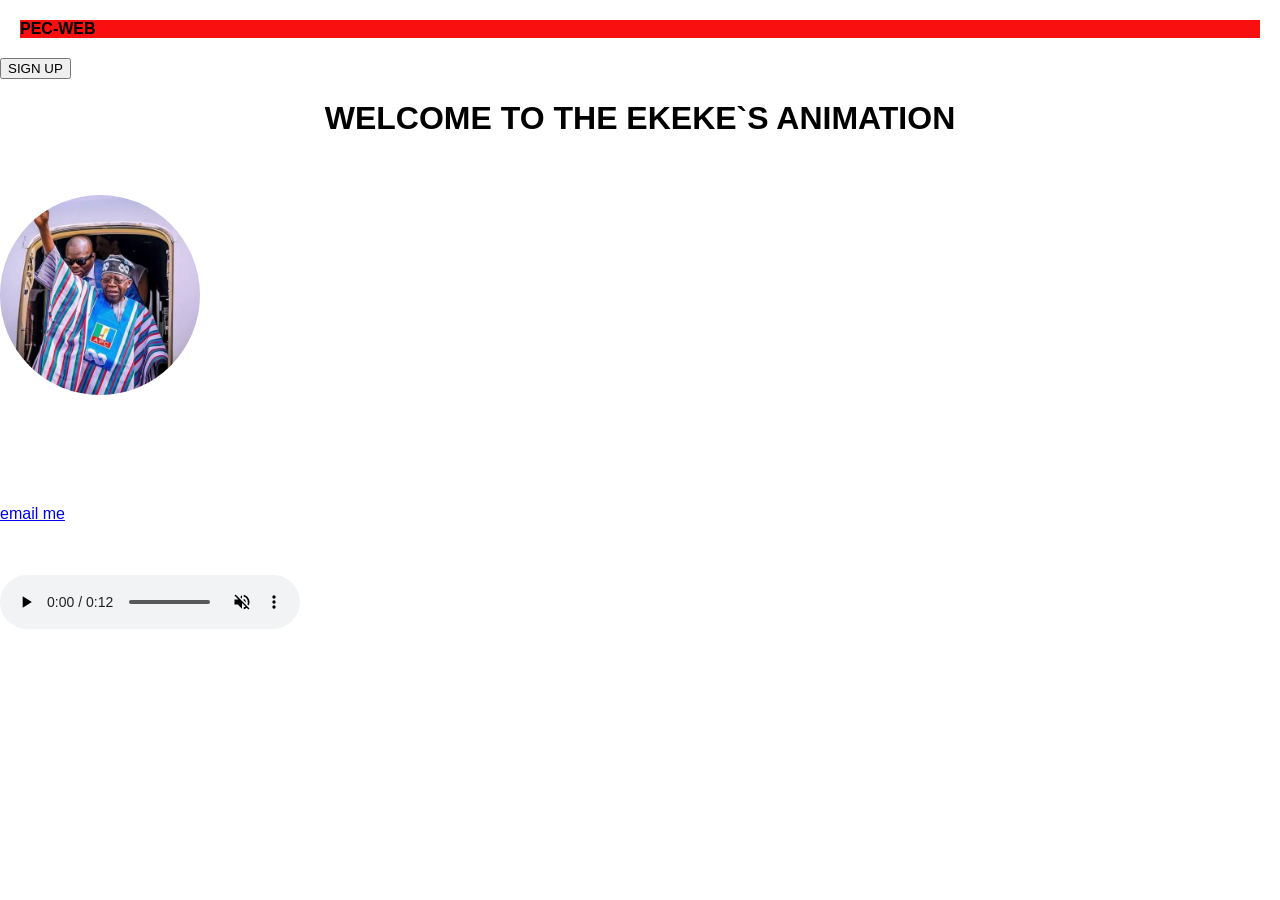
<file: Index.html>
<!DOCTYPE html>
<html lang="en">
<head>
    <meta charset="UTF-8">
    <meta name="viewport" content="width=device-width, initial-scale=1.0">
    <title>My first website</title>
    <link rel="stylesheet" href="css/style.css">
</head>
<body>
    <header>
    <h4 id="hover1">PEC-WEB</h4>
    <button id="btn1">SIGN UP</button></header>
    <h1 id="header" style="text-align: center;">
        <div>
        WELCOME TO THE EKEKE`S ANIMATION
        </h1></div>
     <br> <br>

     
   
    <img class="circular-image" style="width: 200px; object-fit: cover; border-radius: 50%;"
    src="Images/images (7).jpeg"
    height="200px"
    alt="pics"> <br> <br> <br>
    
    <!-- THIS IS A COMMENT -->
   <br><br><br>
 
   <p id="hover">
    <a href="mailto:ekekelp@gmai.com"
     title="goes to my mail">email me</a>
    </p> <br> <br>

    <audio controls autoplay muted loop
     src="Audio/happy-media-music-opener(chosic.com).mp3" type="audio/mpeg"></audio> <br>
</file>
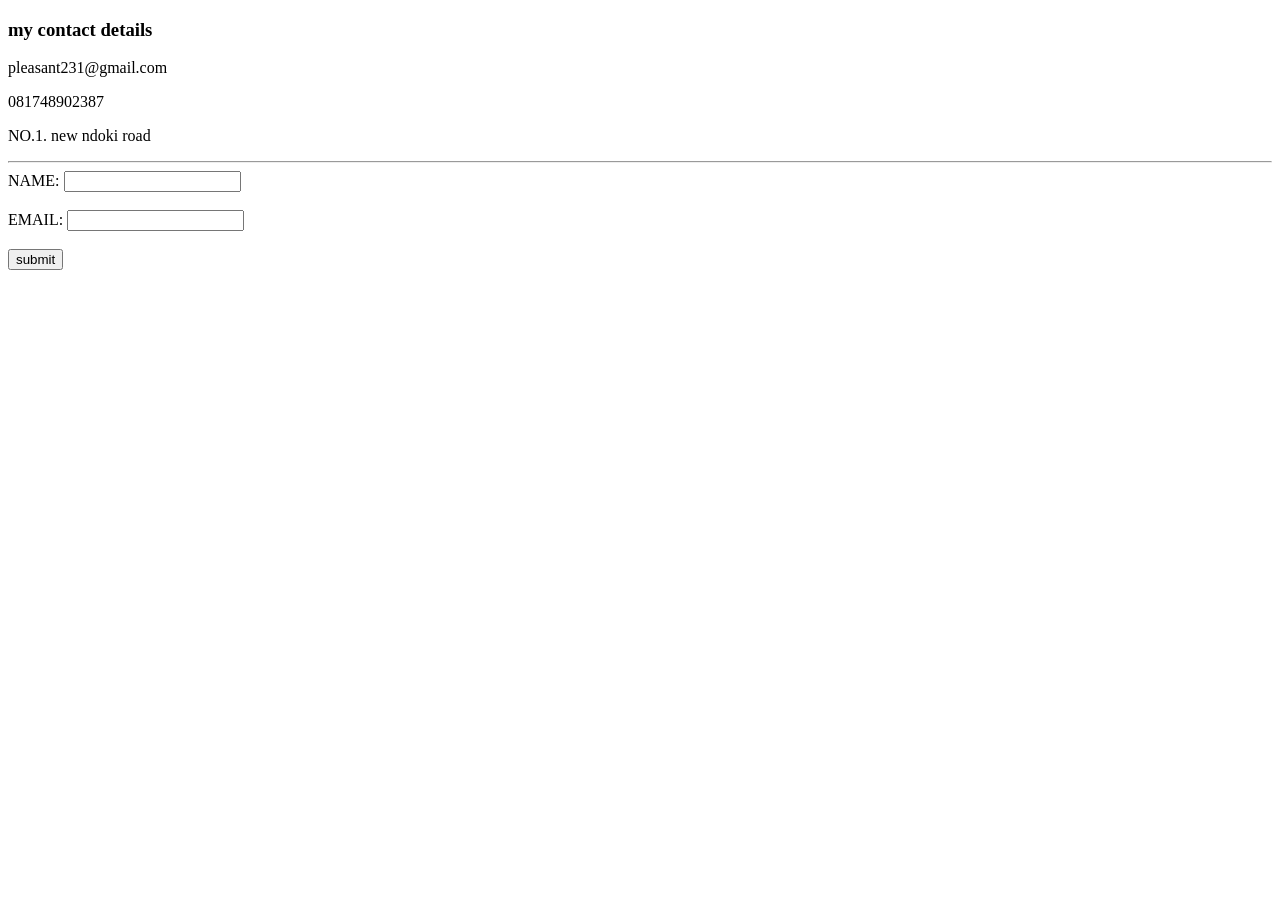
<file: contact.me.html>
<!DOCTYPE html>
<html lang="en">
<head>
    <meta charset="UTF-8">
    <meta name="viewport" content="width=device-width, initial-scale=1.0">
    <title>Contact-details</title>
    <link rel="icon" href="/icons/favicon.ico" type="image/x-icon">
</head>
<body>
    
 <h3>my contact details</h3>
    <P>pleasant231@gmail.com</P>
    <P>081748902387</P>
    <P>NO.1. new ndoki road</P>
    <hr>

<form action="mailto:" method="post" enctype="text/plain"></form>
    <label>NAME:</label>
    <input type="text"><br><br>
    <label>EMAIL:</label>
    <input type="email"><br><br>
    <button type="submit">submit</button>

</body>
</html>
</file>
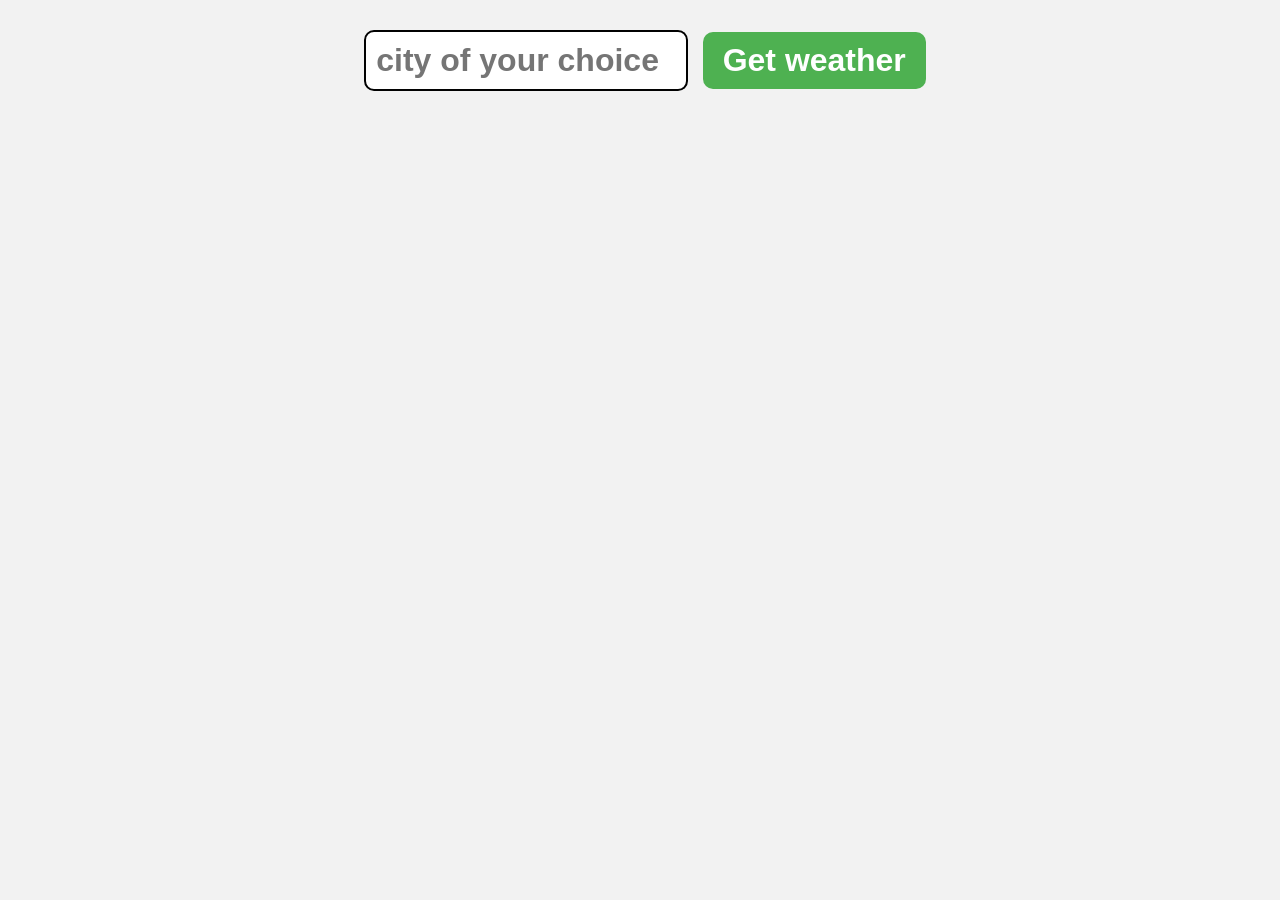
<file: weather.html>
<!DOCTYPE html>
<html lang="en">
<head>
    <meta charset="UTF-8">
    <meta name="viewport" content="width=device-width, initial-scale=1.0">
    <title>weather</title>
    <link rel="stylesheet" href="css/weather.css">
    <link rel="icon" type="image/jpg" href="" >
</head>
<body>
    <form class="weatherForm">
        <input type="text" class="cityInput" placeholder="city of your choice">
        <button type="submit">Get weather</button>

    </form>

    <div class="card" style="display: none"> 
        
    </div>
   <script src="Index.js/weather.js"></script> 
</body>
</html>
</file>
<file: css/style.css>
Body{
    font-family: 'Franklin Gothic Medium', 'Arial Narrow', Arial, sans-serif;
    background-color: color-mix(red srgb, blue percentage, yellow percentage);
    transition: 0.25s;
    animation: ease-in-out;
    margin: 0;
    display: block;
}
#btn1:hover{
    background-color: hsl(0, 98%, 54%);
    
}
#hover1{
    background-color: rgb(249, 15, 15);
    display: block;
    margin: 20px;
}
</file>
<file: css/weather.css>
body{
    font-family: Arial, sans-serif;
    background-color: hsl(0, 0%, 95%);
    margin: 0;
    display: flex;
    flex-direction: column;
    align-items: center;
}
.weatherForm{
    margin: 20px;
}
.cityInput{
    padding: 10px;
    font-size: 2rem;
    font-weight: bold;
    border: 2px solid hsl(0, 20%, 0.3%);
    border-radius: 10px;
    margin: 10px;
    width: 300px;
}
button[type="submit"]{
    padding: 10px 20px;
    font-weight: bold;
    font-size: 2rem;
    background-color:hsl(122, 39%, 50%);
    color:white;
    border-radius: 10px;
    border: none;
    cursor: pointer;
}


button[type="submit"]:hover{
    background-color: hsl(122, 39%, 40%);
}
.card{
    background: linear-gradient(180deg,hsl(210,100%,75%), hsl(40,100%,75%));
    padding:50px;
    border-radius: 10px;
    box-shadow: 2px 2px 5px hsla(0,0%,0%,0.5);
    min-width: 300px;
    display: flex;
    flex-direction: column;
    align-items: center;
}
h1{
    font-size: 3.5rem;
    margin-top: 0;
    margin-bottom: 25px;
}
p{
    font-size: 1.5rem;
    margin:5px 0;
}
.cityDisplay, .tempDisplay{
    font-size: 3.5rem;
    font-weight: bold;
    color: hsla(0,0%,0%,0.75);
    margin-bottom: 25px;
}
.humidityDisplay{
    font-weight: bold;
    margin-bottom:25px ;
}
.desDisplay{
    font-style: italic;
    font-weight: bold;
    font-size: 2rem;
}
.weatherEmoji{
    margin: 0;
    font-size: 7.5rem;
}
.errorDisplay{
    font-size: 2.5rem;
    font-weight: bold;
    color: hsla(0,0%,0%,0.75);
}
</file>
